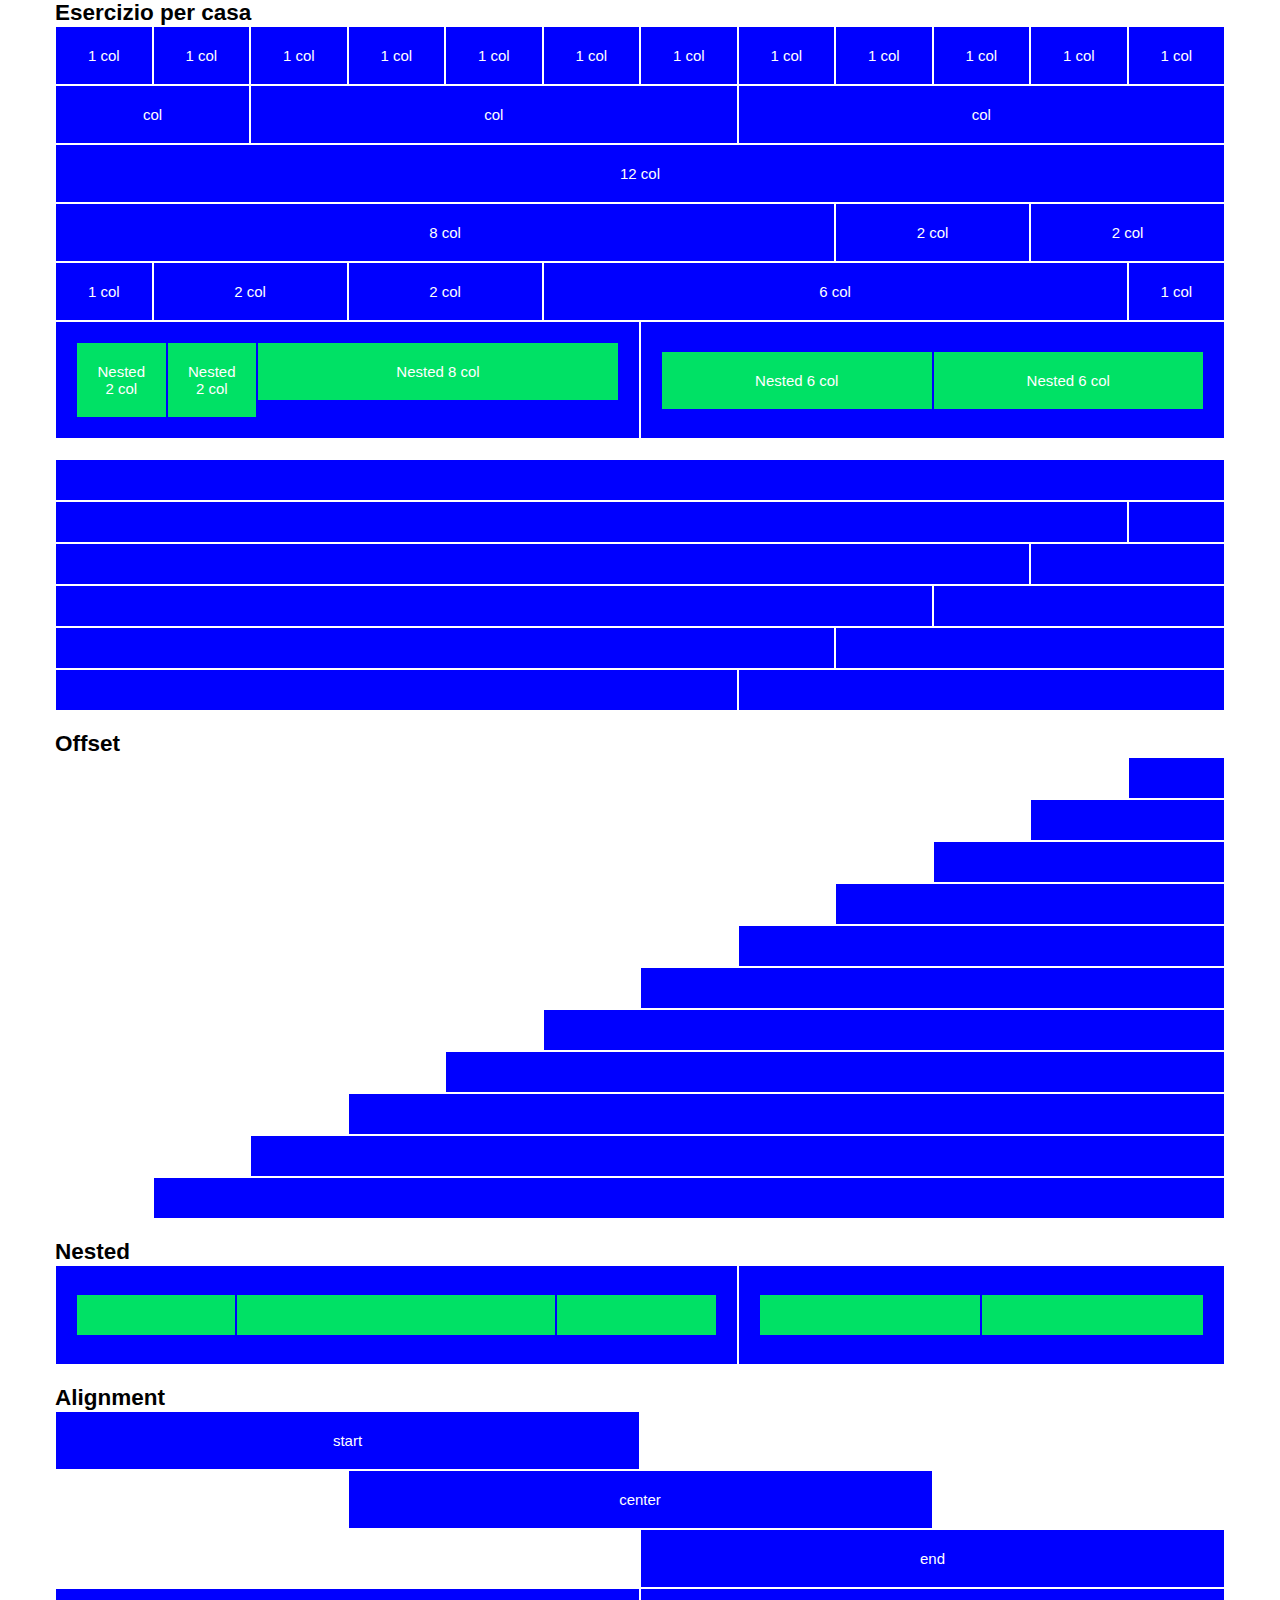
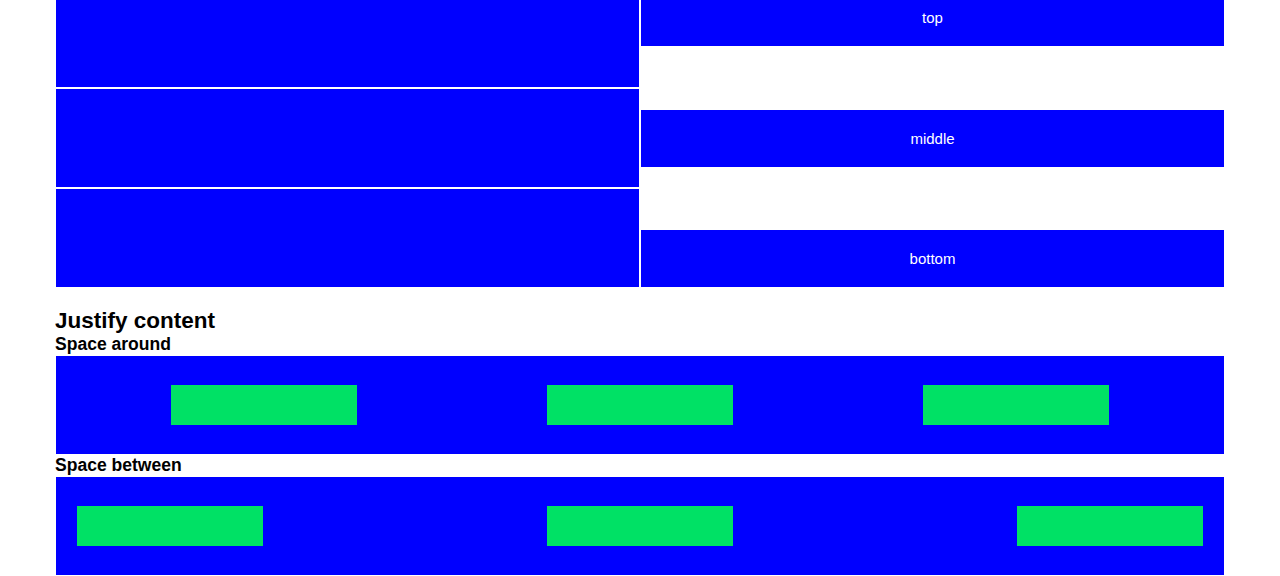
<file: index.html>
<!DOCTYPE html>
<html lang="en">
<head>
    <meta charset="UTF-8">
    <meta http-equiv="X-UA-Compatible" content="IE=edge">
    <meta name="viewport" content="width=device-width, initial-scale=1.0">
    <link rel="stylesheet" href="css/12bool.css">
    <link rel="stylesheet" href="css/style.css">
    <title>Griglie</title>
</head>
<body>
    <div class="container">
        <h2>Esercizio per casa</h2>
        <div class="group">
            <div class="row">
                <div class="col-ld-1">1 col</div>
                <div class="col-ld-1">1 col</div>
                <div class="col-ld-1">1 col</div>
                <div class="col-ld-1">1 col</div>
                <div class="col-ld-1">1 col</div>
                <div class="col-ld-1">1 col</div>
                <div class="col-ld-1">1 col</div>
                <div class="col-ld-1">1 col</div>
                <div class="col-ld-1">1 col</div>
                <div class="col-ld-1">1 col</div>
                <div class="col-ld-1">1 col</div>
                <div class="col-ld-1">1 col</div>
            </div>
            <div class="row">
                <div class="col-ld-2">col</div>
                <div class="col-ld-5">col</div>
                <div class="col-ld-5">col</div>
            </div>
            <div class="row">
                <div class="col-ld-12">12 col</div>
            </div>
            <div class="row">
                <div class="col-ld-8">8 col</div>
                <div class="col-ld-2">2 col</div>
                <div class="col-ld-2">2 col</div>
            </div>
            <div class="row">
                <div class="col-ld-1">1 col</div>
                <div class="col-ld-2">2 col</div>
                <div class="col-ld-2">2 col</div>   
                <div class="col-ld-6">6 col</div> 
                <div class="col-ld-1">1 col</div>
            </div>
            <div class="row">
                <div class="row wide col-ld-6 a-start ld-nowrap">
                    <div class="nested col-ld-2">Nested 2 col</div>
                    <div class="nested col-ld-2">Nested 2 col</div>    
                    <div class="nested col-ld-8">Nested 8 col</div>
                </div>
                <div class="row wide col-ld-6 a-center ld-nowrap">
                    <div class="nested col-ld-6">Nested 6 col</div>
                    <div class="nested col-ld-6">Nested 6 col</div>
                </div>
            </div>
        </div>
        <div class="group">
            <div class="row">
                <div class="col-ld-12"></div>
            </div>
            <div class="row">
                <div class="col-ld-11"></div>
                <div class="col-ld-1"></div>
            </div>
            <div class="row">
                <div class="col-ld-10"></div>
                <div class="col-ld-2"></div>
            </div>
            <div class="row">
                <div class="col-ld-9"></div>
                <div class="col-ld-3"></div>
            </div>
            <div class="row">
                <div class="col-ld-8"></div>
                <div class="col-ld-4"></div>
            </div>
            <div class="row">
                <div class="col-ld-7"></div>
                <div class="col-ld-5"></div>
            </div>
        </div>
        <h2>Offset</h2>
        <div class="group">
            <div class="row">
                <div class="col-ld-1 offset-ld-11"></div>
            </div>
            <div class="row">
                <div class="col-ld-2 offset-ld-10"></div>
            </div>
            <div class="row">
                <div class="col-ld-3 offset-ld-9"></div>
            </div>
            <div class="row">
                <div class="col-ld-4 offset-ld-8"></div>
            </div>
            <div class="row">
                <div class="col-ld-5 offset-ld-7"></div>
            </div>
            <div class="row">
                <div class="col-ld-6 offset-ld-6"></div>
            </div>
            <div class="row">
                <div class="col-ld-7 offset-ld-5"></div>
            </div>
            <div class="row">
                <div class="col-ld-8 offset-ld-4"></div>
            </div>
            <div class="row">
                <div class="col-ld-9 offset-ld-3"></div>
            </div>
            <div class="row">
                <div class="col-ld-10 offset-ld-2"></div>
            </div>
            <div class="row">
                <div class="col-ld-11 offset-ld-1"></div>
            </div>
        </div>
        <h2>Nested</h2>
        <div class="group">
            <div class="row">
                <div class="row wide col-ld-7 a-center">
                    <div class="nested col-ld-3"></div>
                    <div class="nested col-ld-6"></div>
                    <div class="nested col-ld-3"></div>
                </div>
                <div class="row wide col-ld-5 a-center">
                    <div class="nested col-ld-6"></div>
                    <div class="nested col-ld-6"></div>
                </div>
            </div>
        </div>
        <h2>Alignment</h2>
        <div class="group">
            <div class="row j-start">
                <div class="col-ld-6">start</div>
            </div>
            <div class="row j-center">
                <div class="col-ld-6">center</div>
            </div>
            <div class="row j-end">
                <div class="col-ld-6">end</div>
            </div>
            <div class="row a-start">
                <div class="col-ld-6 wide"></div>
                <div class="col-ld-6">top</div>
            </div>
            <div class="row a-center">
                <div class="col-ld-6 wide"></div>
                <div class="col-ld-6">middle</div>
            </div>
            <div class="row a-end">
                <div class="col-ld-6 wide"></div>
                <div class="col-ld-6">bottom</div>
            </div>
        </div>
        <h2>Justify content</h2>
        <h3>Space around</h3>
        <div class="row a-middle j-spacearound col-ld-12 wide a-center">
            <div class="nested col-ld-2"></div>
            <div class="nested col-ld-2"></div>
            <div class="nested col-ld-2"></div>
        </div>
        <h3>Space between</h3>
        <div class="row a-middle j-spacebetween col-ld-12 wide a-center">
            <div class="nested col-ld-2"></div>
            <div class="nested col-ld-2"></div>
            <div class="nested col-ld-2"></div>
        </div>
    </div>
</body>
</html>
</file>
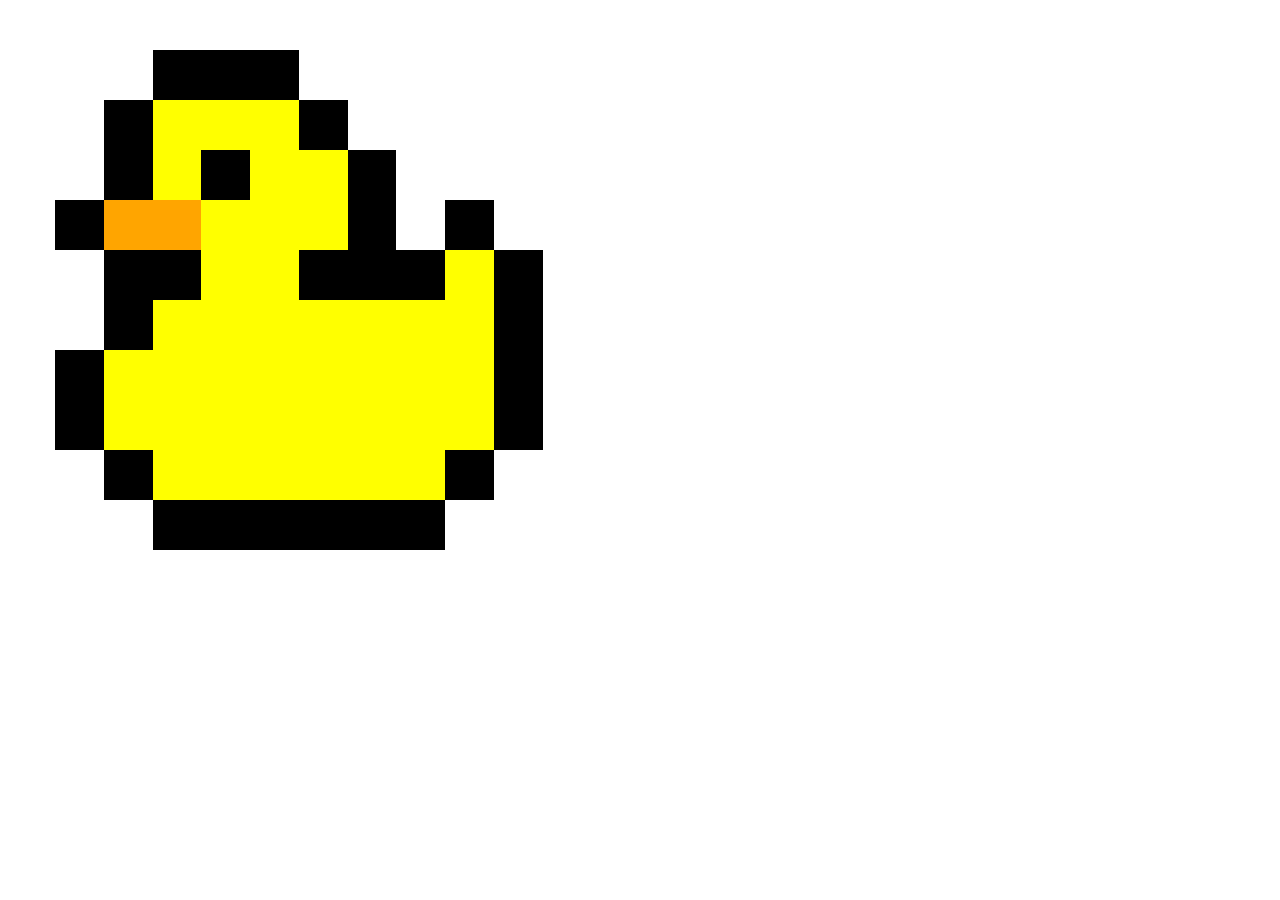
<file: bonus/quack.html>
<!DOCTYPE html>
<html lang="en">
<head>
    <meta charset="UTF-8">
    <meta http-equiv="X-UA-Compatible" content="IE=edge">
    <meta name="viewport" content="width=device-width, initial-scale=1.0">
    <link rel="stylesheet" href="12bool.css">
    <link rel="stylesheet" href="quack.css">
    <title>Quack</title>
</head>
<body>
    <div class="container">
        <div class="quack-container">
            <div class="row j-start">
                <div class="col-ld-3 offset-ld-2 black"></div>
            </div>
            <div class="row j-start">
                <div class="col-ld-1 offset-ld-1 black"></div>
                <div class="col-ld-3 yellow"></div>
                <div class="col-ld-1 black"></div>
            </div>
            <div class="row j-start">
                <div class="col-ld-1 offset-ld-1 black"></div>
                <div class="col-ld-1 yellow"></div>
                <div class="col-ld-1 black"></div>
                <div class="col-ld-2 yellow"></div>
                <div class="col-ld-1 black"></div>
            </div>
            <div class="row j-start">
                <div class="col-ld-1 black"></div>
                <div class="col-ld-2 orange"></div>
                <div class="col-ld-3 yellow"></div>
                <div class="col-ld-1 black"></div>
                <div class="col-ld-1 offset-ld-1 black"></div>
            </div>
            <div class="row j-start">
                <div class="col-ld-2 offset-ld-1 black"></div>
                <div class="col-ld-2 yellow"></div>
                <div class="col-ld-3 black"></div>
                <div class="col-ld-1 yellow"></div>
                <div class="col-ld-1 black"></div>
            </div>
            <div class="row j-start">
                <div class="col-ld-1 offset-ld-1 black"></div>
                <div class="col-ld-7 yellow"></div>
                <div class="col-ld-1 black"></div>
            </div>
            <div class="row j-start">
                <div class="col-ld-1 black "></div>
                <div class="col-ld-8 yellow"></div>
                <div class="col-ld-1 black"></div>
            </div>
            <div class="row j-start">
                <div class="col-ld-1 black"></div>
                <div class="col-ld-8 yellow"></div>
                <div class="col-ld-1 black"></div>
            </div>
            <div class="row j-start">
                <div class="col-ld-1 black offset-ld-1"></div>
                <div class="col-ld-6 yellow"></div>
                <div class="col-ld-1 black"></div>
            </div>
            <div class="row j-start">
                <div class="col-ld-6 black offset-ld-2"></div>
            </div>
        </div>
    </div>
</body>
</html>
</file>
<file: css/12bool.css>
*{
    box-sizing: border-box;
    margin:0;
    padding:0;
}

.row{
    display: flex;
    flex-direction: row;
    flex: 1 0 auto;
    flex-wrap: wrap;
}

.ld-nowrap{
    flex-wrap: nowrap;
}

.j-start{
    justify-content: flex-start;
}

.j-center{
    justify-content: center;
}

.j-end{
    justify-content: flex-end;
}

.j-spacearound{
    justify-content: space-around;
}

.j-spacebetween{
    justify-content: space-between;
}

.a-top{
    align-items: flex-start;
}

.a-center{
    align-items: center;
}

.a-end{
    align-items: flex-end;
}

.a-start{
    align-items: flex-start;
}

.col-ld-1{
    flex-basis:calc((100% / 12) * 1);
    max-width:100%;
}

.col-ld-2{
    flex-basis:calc((100% / 12) * 2);
    max-width:100%;
}

.col-ld-3{
    flex-basis:calc((100% / 12) * 3);
    max-width:100%;
}

.col-ld-4{
    flex-basis:calc((100% / 12) * 4);
    max-width:100%;
}

.col-ld-5{
    flex-basis:calc((100% / 12) * 5);
    max-width:100%;
}

.col-ld-6{
    flex-basis:calc((100% / 12) * 6);
    max-width:100%;
}

.col-ld-7{
    flex-basis:calc((100% / 12) * 7);
    max-width:100%;
}

.col-ld-8{
    flex-basis:calc((100% / 12) * 8);
    max-width:100%;
}

.col-ld-9{
    flex-basis:calc((100% / 12) * 9);
    max-width:100%;
}

.col-ld-10{
    flex-basis:calc((100% / 12) * 10);
    max-width:100%;
}

.col-ld-11{
    flex-basis:calc((100% / 12) * 11);
    max-width:100%;
}

.col-ld-12{
    flex-basis:calc((100% / 12) * 12);
    max-width:100%;
}

.offset-ld-1{
    margin-left: calc((100% / 12) * 1)
}

.offset-ld-2{
    margin-left: calc((100% / 12) * 2)
}

.offset-ld-3{
    margin-left: calc((100% / 12) * 3)
}

.offset-ld-4{
    margin-left: calc((100% / 12) * 4)
}

.offset-ld-5{
    margin-left: calc((100% / 12) * 5)
}

.offset-ld-6{
    margin-left: calc((100% / 12) * 6)
}

.offset-ld-7{
    margin-left: calc((100% / 12) * 7)
}

.offset-ld-8{
    margin-left: calc((100% / 12) * 8)
}

.offset-ld-9{
    margin-left: calc((100% / 12) * 9)
}

.offset-ld-10{
    margin-left: calc((100% / 12) * 10)
}

.offset-ld-11{
    margin-left: calc((100% / 12) * 11)
}

.offset-ld-12{
    margin-left: calc((100% / 12) * 12)
}

@media only screen and (max-width:768px){
    [class*="col-"]{
        flex-basis: calc((100% / 12) * 12);
    }

    [class*="offset-"]{
        margin-left:0;
    }

    .ld-nowrap{
        flex-wrap: wrap;
    }
}
</file>
<file: css/style.css>
body{
    font-family: Arial, Helvetica, sans-serif;
    font-size: 15px;
}

div{
    color:white;
}

h2,h3{
    color:black;
}

.container{
    max-width:1170px;
    margin:0 auto;
}

.group{
    margin-bottom:20px;
}

[class*="col-"] {
    max-height:100px;
    padding:20px;
    background-color: blue;
    border:1px solid white;
    text-align: center;
}

.nested{
    background-color: rgb(0,225,101);
    border: 1px solid blue;
}

.wide{
    min-height:100px;
    max-height:300px;
}
</file>
<file: bonus/12bool.css>
*{
    box-sizing: border-box;
    margin:0;
    padding:0;
}

.row{
    display: flex;
    flex-direction: row;
    flex: 1 0 auto;
    flex-wrap: wrap;
}

.ld-nowrap{
    flex-wrap: nowrap;
}

.j-start{
    justify-content: flex-start;
}

.j-center{
    justify-content: center;
}

.j-end{
    justify-content: flex-end;
}

.j-spacearound{
    justify-content: space-around;
}

.j-spacebetween{
    justify-content: space-between;
}

.a-top{
    align-items: flex-start;
}

.a-center{
    align-items: center;
}

.a-end{
    align-items: flex-end;
}

.col-ld-1{
    flex-basis:calc((100% / 12) * 1);
    max-width:100%;
}

.col-ld-2{
    flex-basis:calc((100% / 12) * 2);
    max-width:100%;
}

.col-ld-3{
    flex-basis:calc((100% / 12) * 3);
    max-width:100%;
}

.col-ld-4{
    flex-basis:calc((100% / 12) * 4);
    max-width:100%;
}

.col-ld-5{
    flex-basis:calc((100% / 12) * 5);
    max-width:100%;
}

.col-ld-6{
    flex-basis:calc((100% / 12) * 6);
    max-width:100%;
}

.col-ld-7{
    flex-basis:calc((100% / 12) * 7);
    max-width:100%;
}

.col-ld-8{
    flex-basis:calc((100% / 12) * 8);
    max-width:100%;
}

.col-ld-9{
    flex-basis:calc((100% / 12) * 9);
    max-width:100%;
}

.col-ld-10{
    flex-basis:calc((100% / 12) * 10);
    max-width:100%;
}

.col-ld-11{
    flex-basis:calc((100% / 12) * 11);
    max-width:100%;
}

.col-ld-12{
    flex-basis:calc((100% / 12) * 12);
    max-width:100%;
}

.offset-ld-1{
    margin-left: calc((100% / 12) * 1)
}

.offset-ld-2{
    margin-left: calc((100% / 12) * 2)
}

.offset-ld-3{
    margin-left: calc((100% / 12) * 3)
}

.offset-ld-4{
    margin-left: calc((100% / 12) * 4)
}

.offset-ld-5{
    margin-left: calc((100% / 12) * 5)
}

.offset-ld-6{
    margin-left: calc((100% / 12) * 6)
}

.offset-ld-7{
    margin-left: calc((100% / 12) * 7)
}

.offset-ld-8{
    margin-left: calc((100% / 12) * 8)
}

.offset-ld-9{
    margin-left: calc((100% / 12) * 9)
}

.offset-ld-10{
    margin-left: calc((100% / 12) * 10)
}

.offset-ld-11{
    margin-left: calc((100% / 12) * 11)
}

.offset-ld-12{
    margin-left: calc((100% / 12) * 12)
}
</file>
<file: bonus/quack.css>
.container{
    max-width:1170px;
    margin: 50px auto;
}

.quack-container{
    width:50%;
}

[class*="col-"] {
    height:50px;
}

.yellow{
    background-color: yellow;
}

.orange{
    background-color: orange;
}

.black{
    background-color: black;
}
</file>
